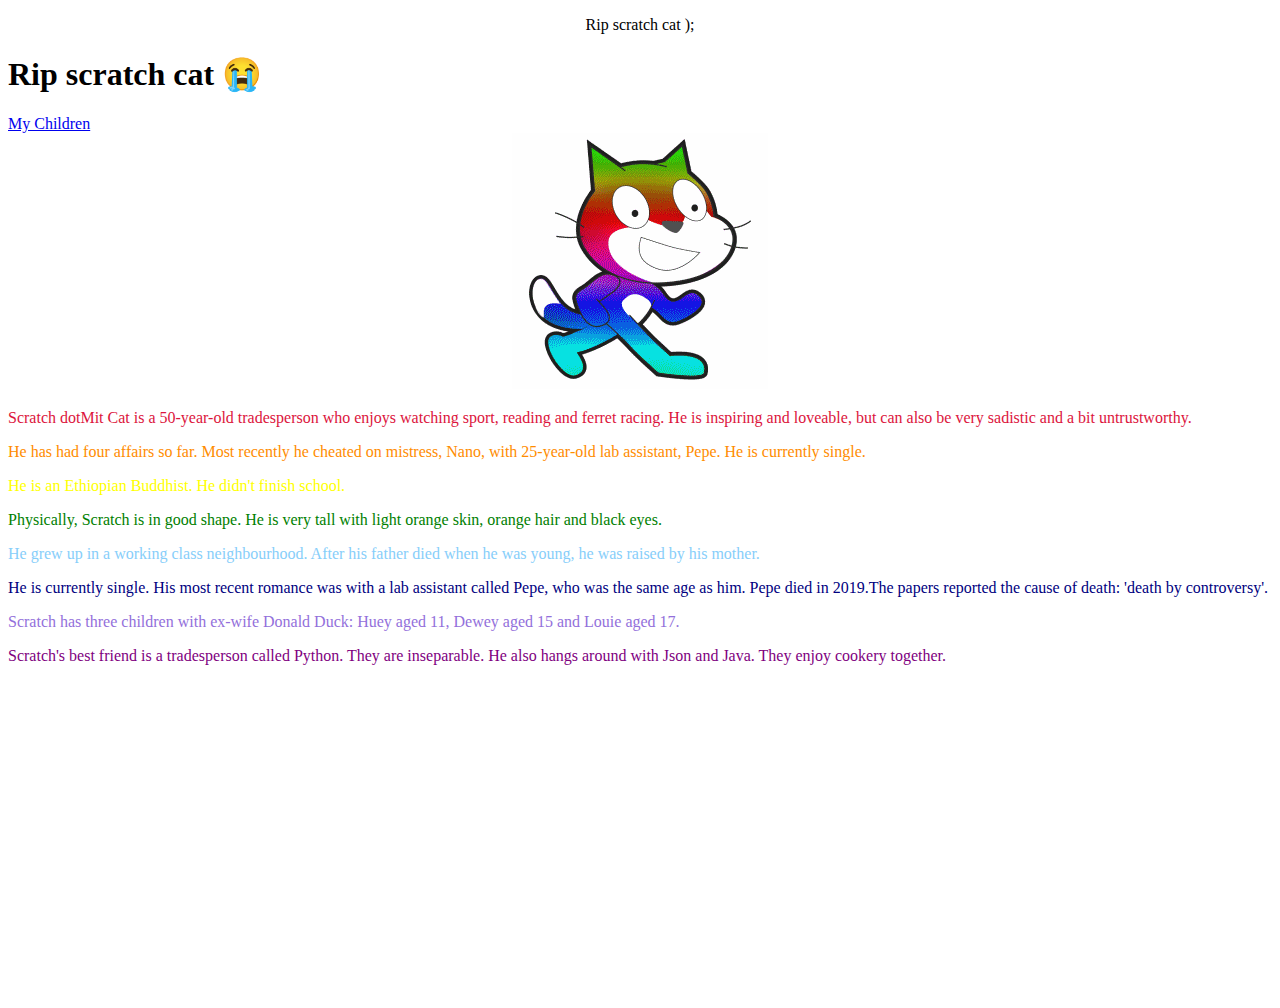
<file: index.html>
<!DOCTYPE html>
<html lang="en">
<head>
    <meta charset="UTF-8">
    <meta name="viewport" content="width=device-width, initial-scale=1.0">
    <meta http-equiv="X-UA-Compatible" content="ie=edge">
    <link rel="stylesheet" href="style.css">
    <title>R̶̨̡̬̬͎͚̀͌̆̿̀̊͐̉͢͝I̠̻̮͍̰͓̊̒̏̊͌͜͟͠P̢̟̪͚̻̹̂̑̒̏̀̈́͢͟ S̘͖̝̹̱̾͛͘͝͝C͈̜͙͑̽̏͑͘͜͜ͅŔ̵̢̫̗̲͖͍̪͉̌̾̽̌̔͂̀A̷͎̞͙̣̭̩̪̒̈̾̿͊͜Ț̷̩͙̯͖͐̀͑̐̀͐͘͡͡Ç̸̢̲̳̠̩̂̀͐͆̉̉͘ͅH̴̡̧̼̺͖̺̣͕͍̍͌͒́͛̆̿̑͆̋ C̟̯͇͉̙̑̄̂̂͡A̸̰͙̫̟̙̰̹̫̺̅̄̈́͗̊͗̂͆̚͞ͅT̸̳͓̱̞̘̙̀͆̂̈̒</title>
    <link rel="stylesheet" href="style.css">
</head>
<body>
    <center><p>Rip scratch cat );</p></center>

    <script src="main.js"></script>
<body style="background-color= yellow">
    <h1 id = "Rip">Rip scratch cat 😭</h1>

    <a href="./mychildren.html">My Children</a>

    <center><img src="4734470_60x60.gif" alt=""></center>

    <p id = "red" style=color:crimson>Scratch dotMit Cat is a 50-year-old tradesperson who enjoys watching sport, reading and ferret racing.
    He is inspiring and loveable, but can also be very sadistic and a bit untrustworthy.</p>
    <p id = "orange" style=color:darkorange>He has had four affairs so far. Most recently he cheated on mistress, Nano, 
    with 25-year-old lab assistant, Pepe. He is currently single.</p>
    <p id = "yellow" style=color:yellow>He is an Ethiopian Buddhist. He didn't finish school.</p>
    <p id = "green" style=color:green>Physically, Scratch is in good shape. He is very tall with light orange skin, orange hair and black eyes.</p>
    <p id = "blue1" style=color:lightskyblue>He grew up in a working class neighbourhood. After his father died when he was young, he was
    raised by his mother.</p>
    <p id = "blue2" style=color:navy>He is currently single. His most recent romance was with a lab assistant called Pepe, 
    who was the same age as him. Pepe died in 2019.The papers reported the cause of death: 
    'death by controversy'.</p>
    <p id = "indigo" style=color:mediumpurple>Scratch has three children with ex-wife Donald Duck: Huey aged 11, Dewey aged 15 and Louie aged 17.</p>
    <p id = "purple" style=color:purple>Scratch's best friend is a tradesperson called Python. They are inseparable. He also hangs 
    around with Json and Java. They enjoy cookery together.</p>


    <script src="main.js"></script>

    <center><iframe width="560" height="315" src="https://www.youtube.com/embed/HsfuBWYpMO8" 

    frameborder="0" allow="accelerometer; autoplay; encrypted-media; gyroscope; picture-in-picture" 

    allowfullscreen></iframe></center>

</body>
</html>
</file>
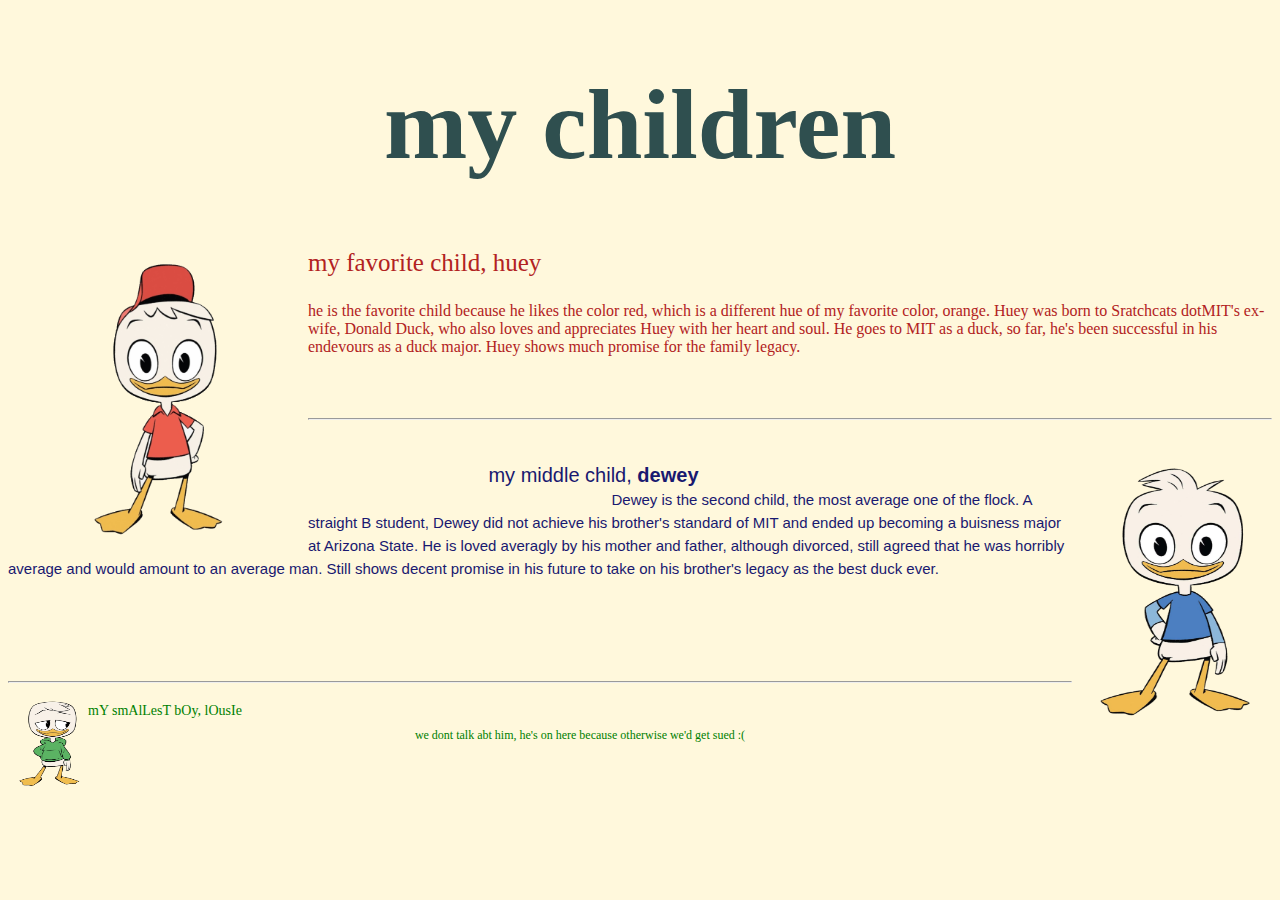
<file: mychildren.html>
<!DOCTYPE html>
<html lang="en">
<head>
    <meta charset="UTF-8">
    <meta name="viewport" content="width=device-width, initial-scale=1.0">
    <meta http-equiv="X-UA-Compatible" content="ie=edge">
    <link rel="stylesheet" href="childrenstyle.css">
    
</head>

<body>
    <center><h1 style="color:darkslategrey;font-size:100px">my children</h1></center>
    <p style="color:firebrick;font-size:25px;font-family: cursive">my favorite child, huey<img src="huey.png" alt="" width="300px" height="300px" style="float:left"> </p>
    
    <p2 align="right" style="color:firebrick;font-family: cursive">he is the favorite child because he likes the color red, which is a different hue of my favorite color, orange.
        Huey was born to Sratchcats dotMIT's ex-wife, Donald Duck, who also loves and appreciates Huey with her heart and soul. 
        He goes to MIT as a duck, so far, he's been successful in his endevours as a duck major. Huey shows much promise for 
        the family legacy. 
    </p2>

    <p3 style="color:cornsilk">ykeyisfkldjsfdsfsfdfasfdsbvsahfejbnvldhfjdshbvakfhkcbdha no one will ever see this so i
    can say whatever i want and no one will see, which is okay, but i just wanted to say that everyone is doing great 
    and people are doing great and it's wack that there are people out there who have no idea how great humanity is which is so crazy
    and wild bro. omfg this is gonna go on for ever bro i hate this fhdjfhebfggf</p3>
    
    <b><hr style="color:black"></b>

    <p4 style="color: cornsilk">bfjdklhdsafdabvdshfjsdhfbvsvhahfjt hsi djsfsdjfhdsj fbjkh h euihdsfjhdsjfja;sdfhdsjfhsda'fhsdjfkd
    dfklsadfhsdjfkdskaghjdvbkhfavbhfdjbacbhfjl;dafhlhfjdavsbcbvjkadhfdsla;f h fhds hfdjfh jh flhfld;jh f;jsdh fdsjfh sdjhsdk kdjh
    hdjklefeb ewhfo hf hjfhdkf hdlfh dlsfh dl fdf hj</p4>

    <p5 style="color:midnightblue;font-family: sans-serif;font-size: 20px">my middle child, <b>dewey</b><img src="dewey.png" alt="Dewey Duck" width="200px" height="270px" style="float:right"</p5>
     

    <p6 style="color:cornsilk">hfj;fjdsjak;fhjkldahsfdklhsa;ffdasfsdfa fds fds f sdaf sa f ds f sda f sadf dsah</p6>

    <p6 style="color:midnightblue;font-family: sans-serif; font-size: 15px">Dewey is the second child, the most average one of the flock. A straight B student,
    Dewey did not achieve his brother's standard of MIT and ended up becoming a buisness major at Arizona State. He is loved averagly by his mother and father,
    although divorced, still agreed that he was horribly average and would amount to an average man. Still shows decent promise in his future
    to take on his brother's legacy as the best duck ever.</p6>

    <p7 style="color:cornsilk">ah go hfjllhfajdhf kjldfh dh d hfd hfdkjfh dklsfh dlskhfdlsfh dshfldfh dlsf hdsjfklh dsj hfd fhdsl fhds f
    dsf d fdkslfhdsklhf djkhfdk hfdkjlh fdlsh fdjk hkjl dhdkh fjdkhfjdkhf dkl fhdlk fhdlkfh dkjhfdjkf hdk lfhdl fd hfdls fhdsl fhdjk fhlsf hdhf asdf
    df hjsdlfh sdl hfdlsjh fjls fhldskfh dlskfhjd hfjdsh fldhf dl hfldjfh dsfh djfhdjkhfdlk hdljf hdkjf hkldfh jfh dalh fdl fhaldfh adl fhdsahf dsjh fj
    df d fhdslf hdsjkf hdksfh dsjfhklsadkfhdljfhjakldfhadhflakdfhdkjfha</p7>

    <hr>

    <p8 style="color:green;font-family: Georgia;font-size: 14px">mY smAlLesT bOy, lOusIe<img src="Louie_Ducktales.png" alt="Louie Duck" width="80px" height="100px" style="float:left"></p8>

    <p9 style="color:cornsilk;font-size: x-large">ahhhkghgjvyhjvgxfchgvjbkhfjuykuhbvhgfhahaahahahahaahahhaha</p9>

    <center><p10 style="color:green;font-family: Georgia;font-size: 12px">we dont talk abt him, he's on here because otherwise we'd get sued :(</p10></center>
    <script src="main.js"></script>

</body>
</html>
</file>
<file: style.css>
body {
    background-image: "background.jpg"
}
</file>
<file: childrenstyle.css>
body {
    background-color: cornsilk
}
</file>
